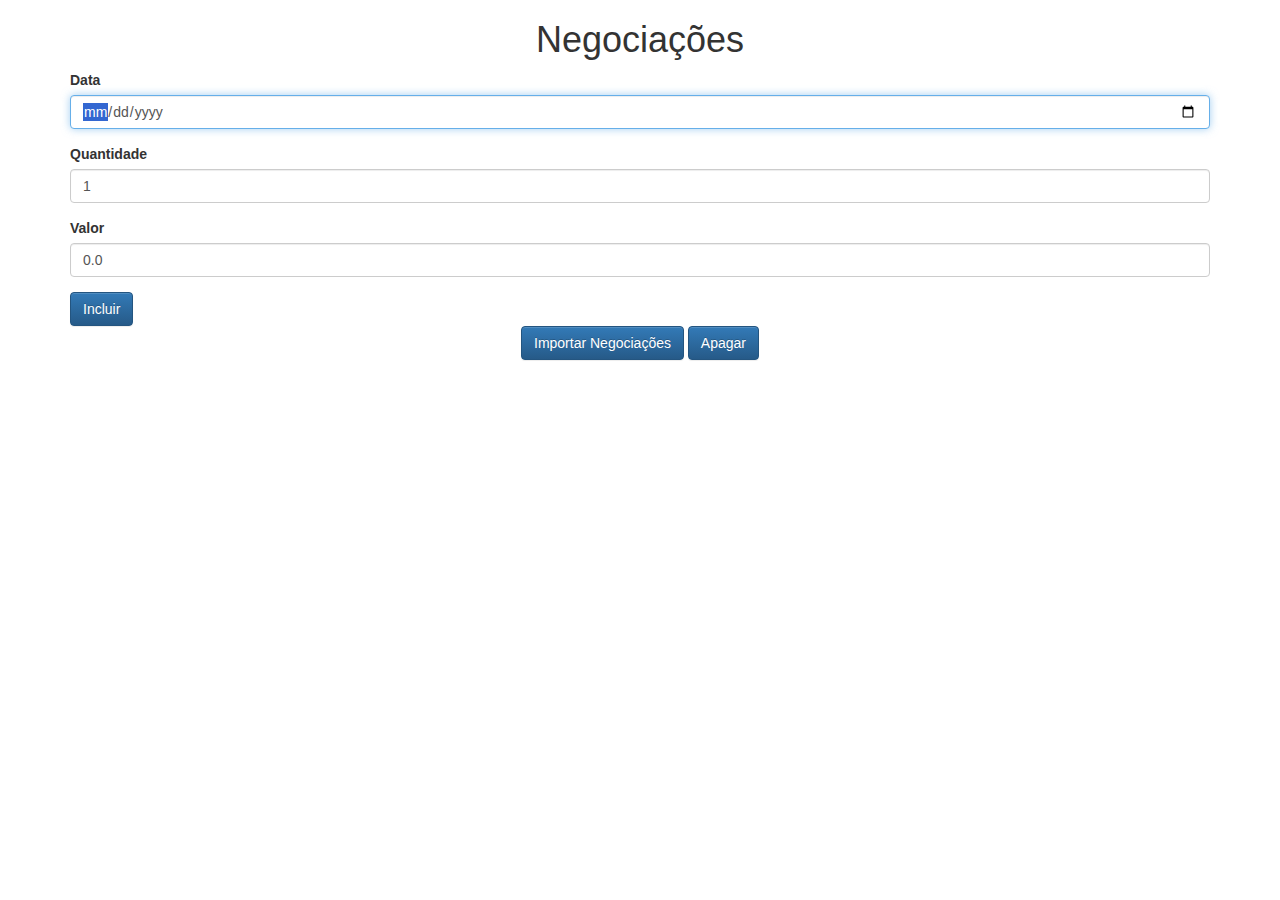
<file: client/index.html>
<!DOCTYPE html>
<html>
<head>
    <meta charset="UTF-8">
    <title>Negociações</title>
    <link rel="stylesheet" href="css/bootstrap.css">
    <link rel="stylesheet" href="css/bootstrap-theme.css">
    
</head>
<body class="container">
    
    <h1 class="text-center">Negociações</h1>
    
    <form class="form" onsubmit="Controller_neg.adiciona(event)">
        
        <div class="form-group">
            <label for="data">Data</label>
            <input type="date" id="data" class="form-control" required autofocus/>        
        </div>    
        
        <div class="form-group">
            <label for="quantidade">Quantidade</label>
            <input type="number" min="1" step="1" id="quantidade" class="form-control" value="1" required/>
        </div>
        
        <div class="form-group">
            <label for="valor">Valor</label>
            <input id="valor" type="number" class="form-control"  min="0.01" step="0.01" value="0.0" required />
        </div>
        
        <button class="btn btn-primary" type="submit">Incluir</button>
    </form>
    
    <div class="text-center">
        <button class="btn btn-primary text-center" type="button">
            Importar Negociações
        </button>
        <button class="btn btn-primary text-center" type="button">
            Apagar
        </button>
    </div> 
    <br>
    <br>
    <div id="view_neg"></div>
    
    <script src="js/app/models/negociacao.js"></script>
    <script src="js/app/controllers/NegociacaoController.js"></script>
    <script src="js/app/helpers/Date_help.js"></script>
    <script src="js/app/models/Lista_neg.js"></script>
    <script src="js/app/view/View_neg.js"></script>
    <script>
        let negociacaoController = new NegociacaoController();
    </script>
</body>
</html>
</file>
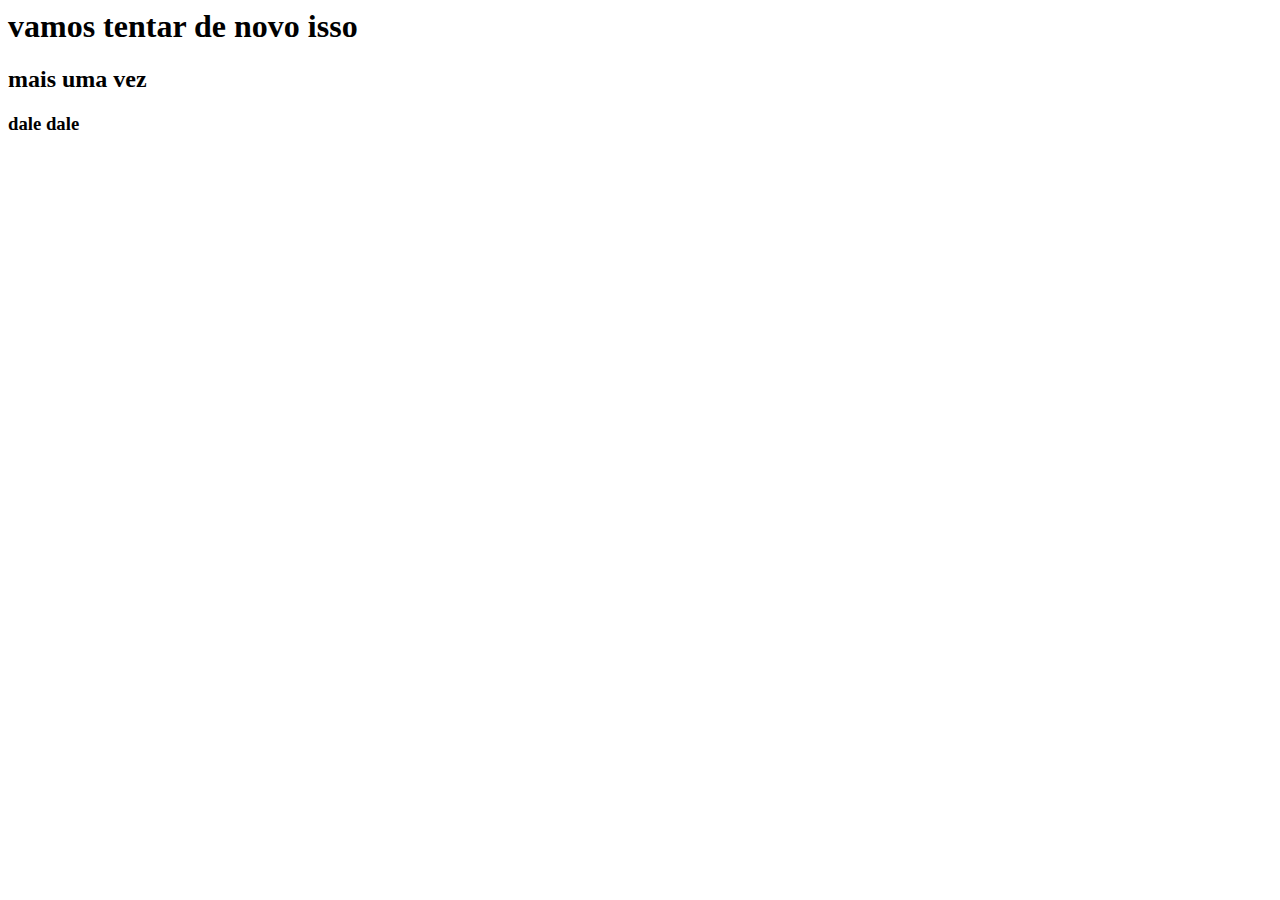
<file: gitcurso/index.html>
<html>
    <head></head>
    <body>
        <h1>
            vamos tentar de novo isso
        </h1>
        <h2>
            mais uma vez
        </h2>
        <h3>
            dale dale
        </h3>
    </body>
</html>
</file>
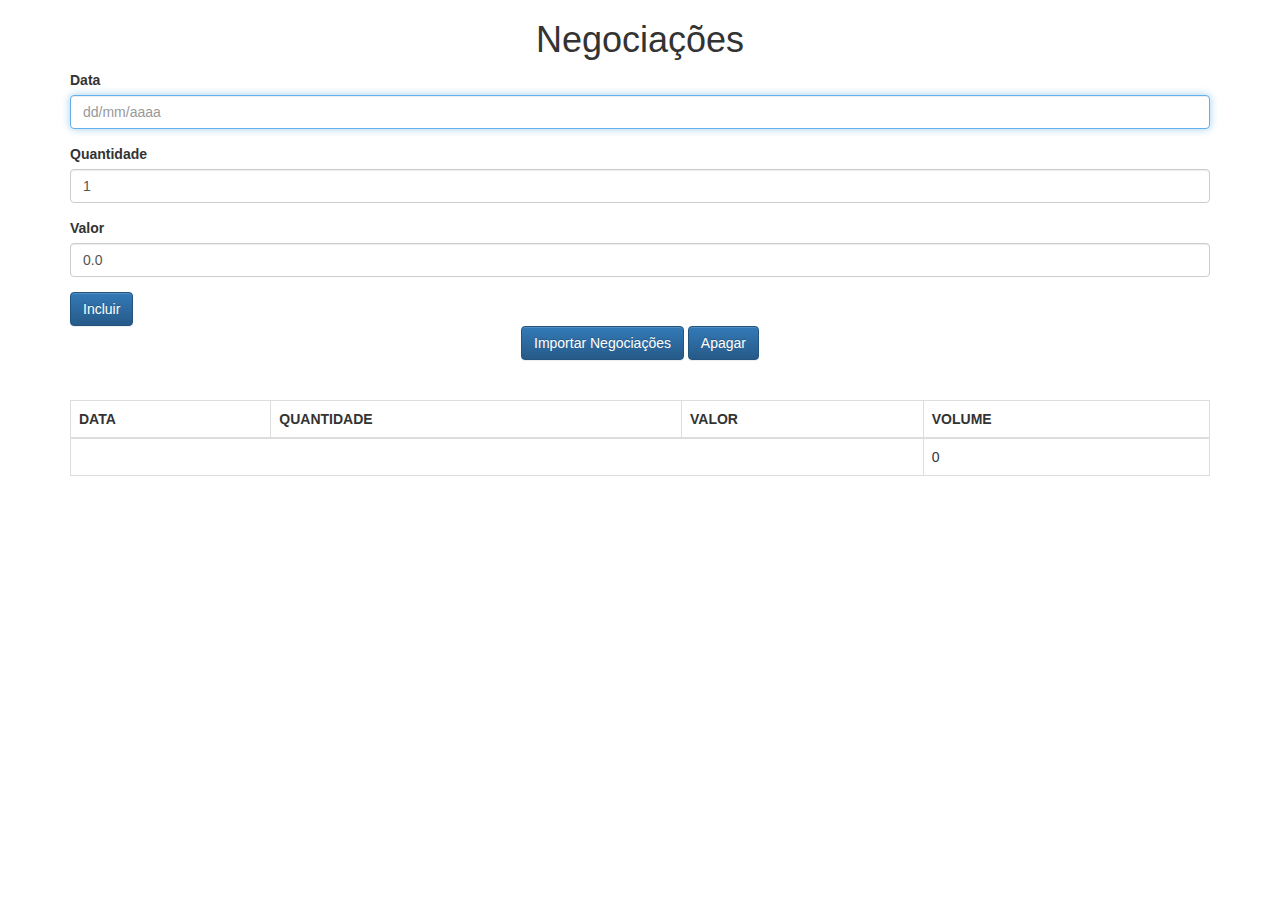
<file: JS/index.html>
<!DOCTYPE html>
<html>
<head>
    <meta charset="UTF-8">
    <title>Negociações</title>
    <link rel="stylesheet" href="css/bootstrap.css">
    <link rel="stylesheet" href="css/bootstrap-theme.css">
    <script src="js/app/polyfill/es6.js"></script>
    
</head>
<body class="container">
    
    <h1 class="text-center">Negociações</h1>
    
    <div id="mensagemView"></div>
    
    <form class="form" onsubmit="negociacaoController.adiciona(event)">
        
        <div class="form-group">
            <label for="data">Data</label>
            <input type="text" placeholder="dd/mm/aaaa" id="data" class="form-control" required autofocus/>        
        </div>    
        
        <div class="form-group">
            <label for="quantidade">Quantidade</label>
            <input type="number" min="1" step="1" id="quantidade" class="form-control" value="1" required/>
        </div>
        
        <div class="form-group">
            <label for="valor">Valor</label>
            <input id="valor" type="number" class="form-control"  min="0.01" step="0.01" value="0.0" required />
        </div>
        
        <button class="btn btn-primary" type="submit">Incluir</button>
    </form>
    
    <div class="text-center">
        <button onclick="negociacaoController.importaNegociacoes()" class="btn btn-primary text-center" type="button">
            Importar Negociações
        </button>
        <button onclick="negociacaoController.apaga()" class="btn btn-primary text-center" type="button">
            Apagar
        </button>
    </div> 
    <br>
    <br>
    
    <div id="negociacoesView"></div>
    
    <script src="js/app/models/Negociacao.js"></script>
    <script src="js/app/controllers/NegociacaoController.js"></script>
    <script src="js/app/helpers/DateHelper.js"></script>
    <script src="js/app/models/ListaNegociacoes.js"></script>
    <script src="js/app/views/View.js"></script>
    <script src="js/app/views/NegociacoesView.js"></script>
    <script src="js/app/models/Mensagem.js"></script>
    <script src="js/app/views/MensagemView.js"></script>
    <script src="js/app/services/ProxyFactory.js"></script>
    <script src="js/app/helpers/Bind.js"></script>
    <script src="js/app/services/NegociacaoService.js"></script>
    <script src="js/app/services/HttpService.js"></script>
    <script>
        var negociacaoController = new NegociacaoController();
    </script>
    
</body>
</html>
</file>
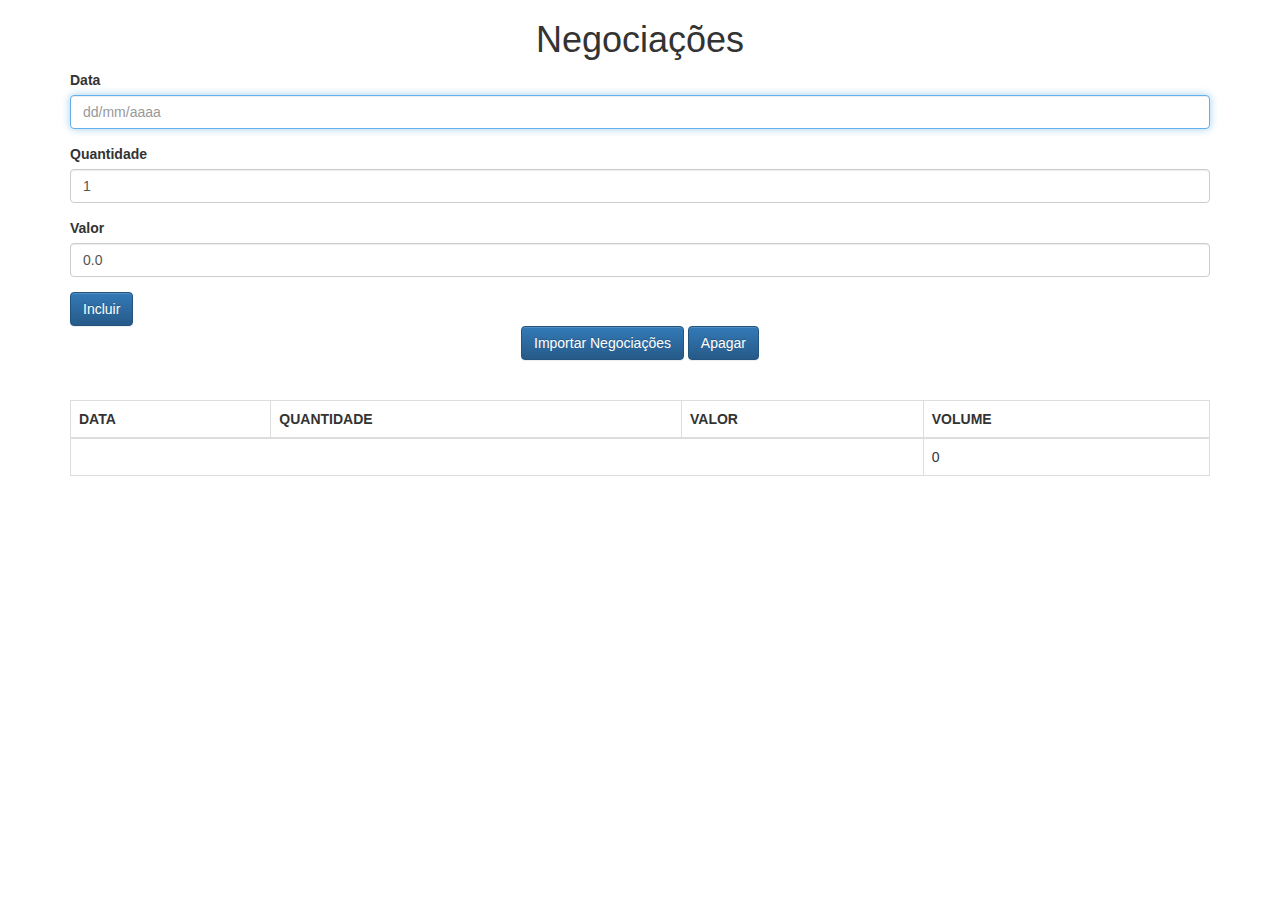
<file: JS3/index.html>
<!DOCTYPE html>
<html>
<head>
    <meta charset="UTF-8">
    <title>Negociações</title>
    <link rel="stylesheet" href="css/bootstrap.css">
    <link rel="stylesheet" href="css/bootstrap-theme.css">
    <script src="js/app/polyfill/es6.js"></script>
    
</head>
<body class="container">
    
    <h1 class="text-center">Negociações</h1>
    
    <div id="mensagemView"></div>
    
    <form class="form" onsubmit="negociacaoController.adiciona(event)">
        
        <div class="form-group">
            <label for="data">Data</label>
            <input type="text" placeholder="dd/mm/aaaa" id="data" class="form-control" required autofocus/>        
        </div>    
        
        <div class="form-group">
            <label for="quantidade">Quantidade</label>
            <input type="number" min="1" step="1" id="quantidade" class="form-control" value="1" required/>
        </div>
        
        <div class="form-group">
            <label for="valor">Valor</label>
            <input id="valor" type="number" class="form-control"  min="0.01" step="0.01" value="0.0" required />
        </div>
        
        <button class="btn btn-primary" type="submit">Incluir</button>
    </form>
    
    <div class="text-center">
        <button onclick="negociacaoController.importaNegociacoes()" class="btn btn-primary text-center" type="button">
            Importar Negociações
        </button>
        <button onclick="negociacaoController.apaga()" class="btn btn-primary text-center" type="button">
            Apagar
        </button>
    </div> 
    <br>
    <br>
    
    <div id="negociacoesView"></div>
    
    <script src="js/app/models/Negociacao.js"></script>
    <script src="js/app/controllers/NegociacaoController.js"></script>
    <script src="js/app/helpers/DateHelper.js"></script>
    <script src="js/app/models/ListaNegociacoes.js"></script>
    <script src="js/app/views/View.js"></script>
    <script src="js/app/views/NegociacoesView.js"></script>
    <script src="js/app/models/Mensagem.js"></script>
    <script src="js/app/views/MensagemView.js"></script>
    <script src="js/app/services/ProxyFactory.js"></script>
    <script src="js/app/helpers/Bind.js"></script>
    <script src="js/app/services/NegociacaoService.js"></script>
    <script src="js/app/services/HttpService.js"></script>
    <script src="js/app/services/ConnectionFactory.js"></script>
    <script src="js/app/dao/NegociacaoDao.js"></script>
    <script>
        var negociacaoController = new NegociacaoController();
    </script>
    
</body>
</html>
</file>
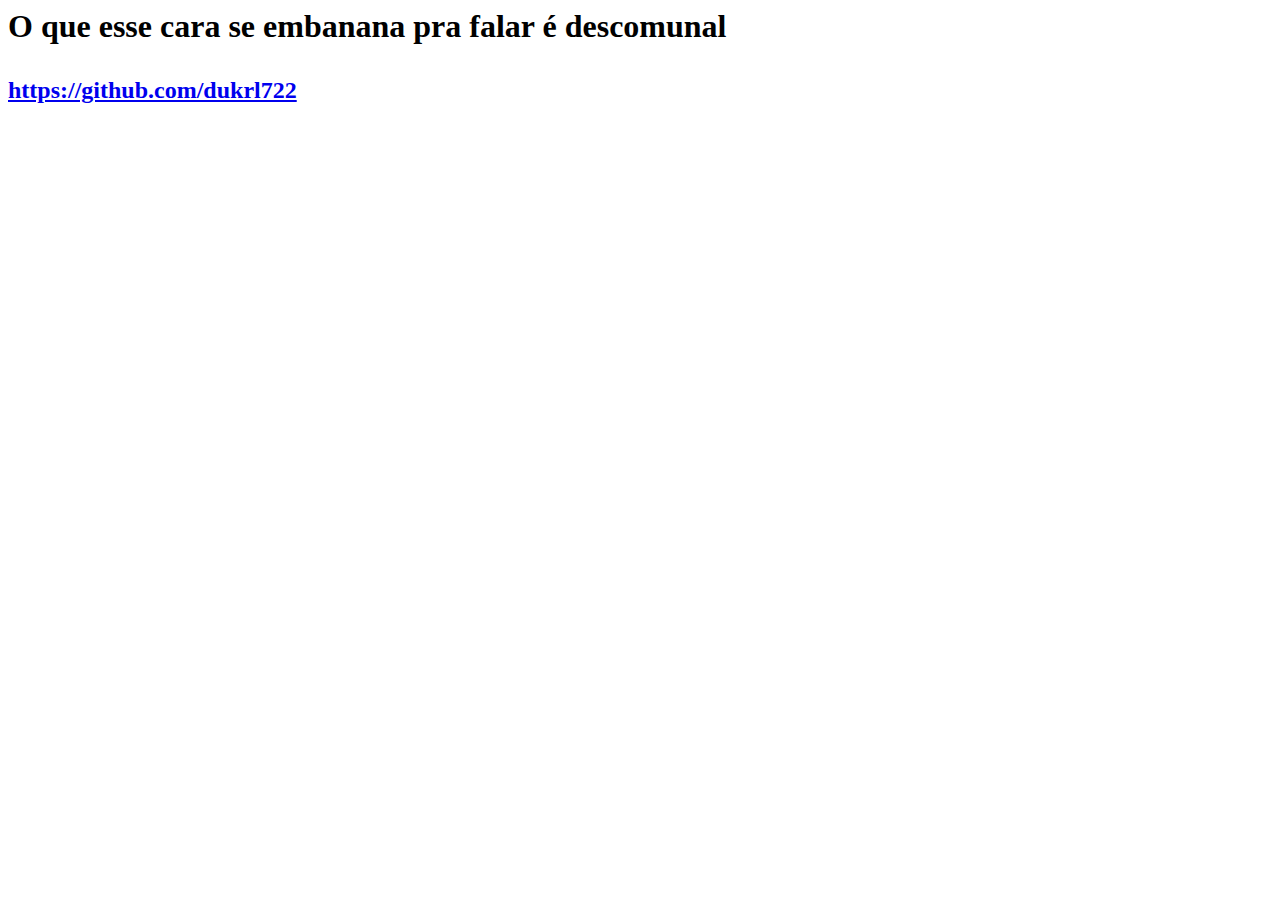
<file: p_logica/index.html>
<html>
    <meta charset="UTF-8">
    <head>
        <title>O veio ta on fire</title>
    </head>
    <body>
        <h1>
            <p>
                <text>
                    <script>
                        document.write("O que esse cara se embanana pra falar é descomunal");
                    </script>        
                </text>
            </p>
        </h1>
        <h2>
            <a href="https://github.com/dukrl722">https://github.com/dukrl722</a>
        </h2>
        <br>
    </body>
</html>
</file>
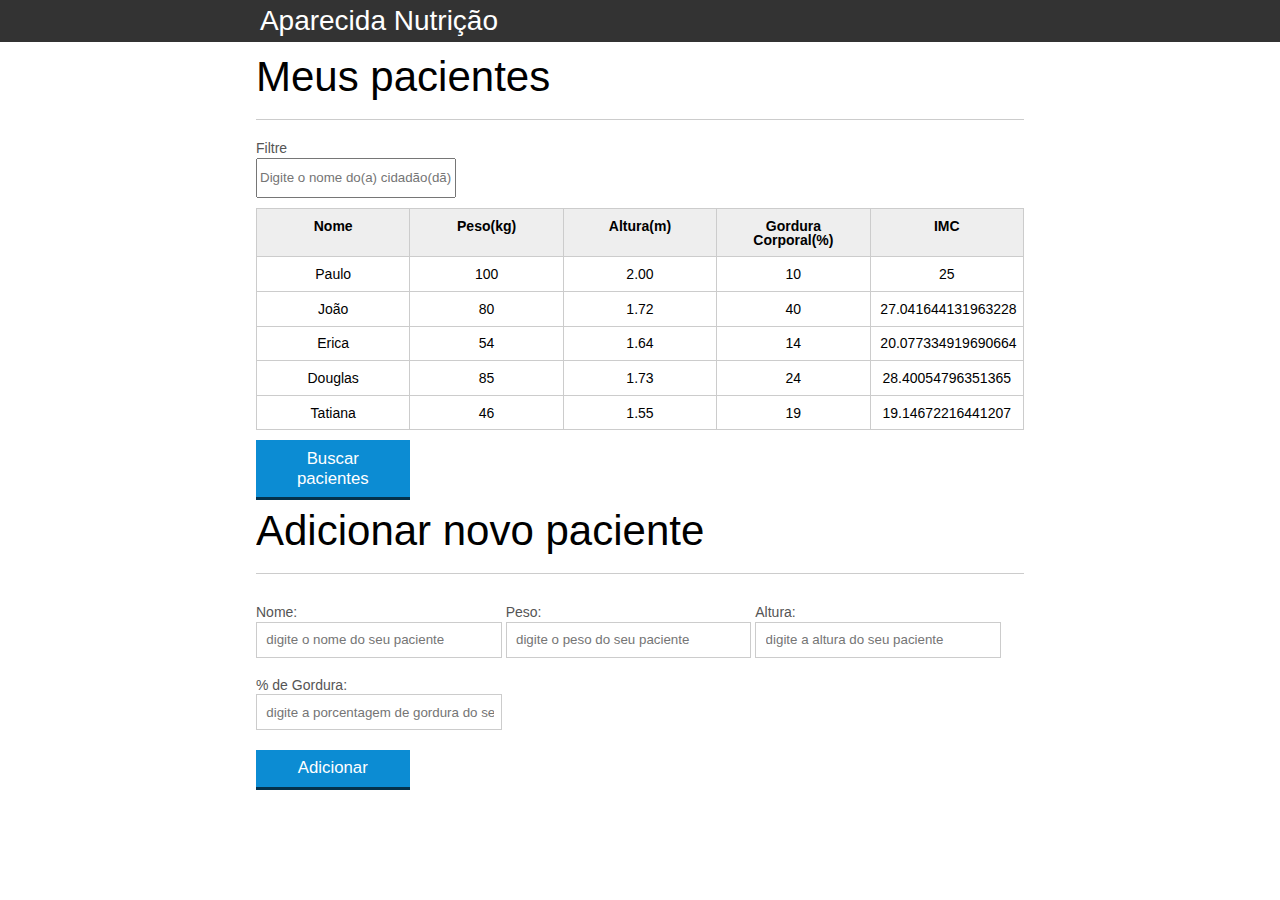
<file: nivel_0/intro_JS_ICS/index.html>
<!DOCTYPE html>
<html lang="pt-br">
	<head>
		<meta charset="UTF-8">
		<title>Aparecida Nutrição</title>
		<link rel="icon" href="favicon.ico" type="image/x-icon">
		<link rel="stylesheet" type="text/css" href="css/reset.css">
		<link rel="stylesheet" type="text/css" href="css/index.css">

	</head>
	<body>

		<header>
			<div class="container">
				<h1>Aparecida Nutrição</h1>
			</div>
		</header>
		<main>
			<section class="container">
				<h2>Meus pacientes</h2>
				<label for="filtrar_tab">Filtre</label>
				<input 
				type="text" 
				name="filtro" 
				id="filtrar_tab" 
				placeholder="Digite o nome do(a) cidadão(dã)">
				<span id="erro_ajax" class="esconde">Erro ao buscar os pacientes</span>
				<table>
					<thead>
						<tr>
							<th>Nome</th>
							<th>Peso(kg)</th>
							<th>Altura(m)</th>
							<th>Gordura Corporal(%)</th>
							<th>IMC</th>
						</tr>
					</thead>
					<tbody id="tabela-pacientes">
						<tr class="paciente" >
							<td class="info-nome">Paulo</td>
							<td class="info-peso">100</td>
							<td class="info-altura">2.00</td>
							<td class="info-gordura">10</td>
							<td class="info-imc">0</td>
						</tr>

						<tr class="paciente" >
							<td class="info-nome">João</td>
							<td class="info-peso">80</td>
							<td class="info-altura">1.72</td>
							<td class="info-gordura">40</td>
							<td class="info-imc">0</td>
						</tr>

						<tr class="paciente" >
							<td class="info-nome">Erica</td>
							<td class="info-peso">54</td>
							<td class="info-altura">1.64</td>
							<td class="info-gordura">14</td>
							<td class="info-imc">0</td>
						</tr>

						<tr class="paciente">
							<td class="info-nome">Douglas</td>
							<td class="info-peso">85</td>
							<td class="info-altura">1.73</td>
							<td class="info-gordura">24</td>
							<td class="info-imc">0</td>
						</tr>
						<tr class="paciente" >
							<td class="info-nome">Tatiana</td>
							<td class="info-peso">46</td>
							<td class="info-altura">1.55</td>
							<td class="info-gordura">19</td>
							<td class="info-imc">0</td>
						</tr>
					</tbody>
				</table>
				<button id="buscar_paciente" class="botao bto_pricipal">Buscar pacientes</button>
					<h2 id="titulo-form">Adicionar novo paciente</h2>
					<ul id="mensagem_erro"></ul>
					<form>
						<div class="grupo">
							<label for="nome">Nome:</label>
							<input id="nome" name="nome" type="text" placeholder="digite o nome do seu paciente" class="campo">
						</div>
						<div class="grupo">
							<label for="peso">Peso:</label>
							<input id="peso" name="peso" type="text" placeholder="digite o peso do seu paciente" class="campo campo-medio">
						</div>
						<div class="grupo">
							<label for="altura">Altura:</label>
							<input id="altura" name="altura" type="text" placeholder="digite a altura do seu paciente" class="campo campo-medio">
						</div>
						<div class="grupo">
							<label for="gordura">% de Gordura:</label>
							<input id="gordura" type="text" placeholder="digite a porcentagem de gordura do seu paciente" class="campo campo-medio">
						</div>
				
						<button id="adicionar-paciente" class="botao bto-principal">Adicionar</button>
					</form>
			</section>
		</main>
		<script src="js/index.js"></script>
		<script src="js/imc_calc.js"></script>
		<script src="js/remove.js"></script>
		<script src="js/filtro.js"></script>
		<script src="js/buscar.js"></script>

	</body>
</html>
</file>
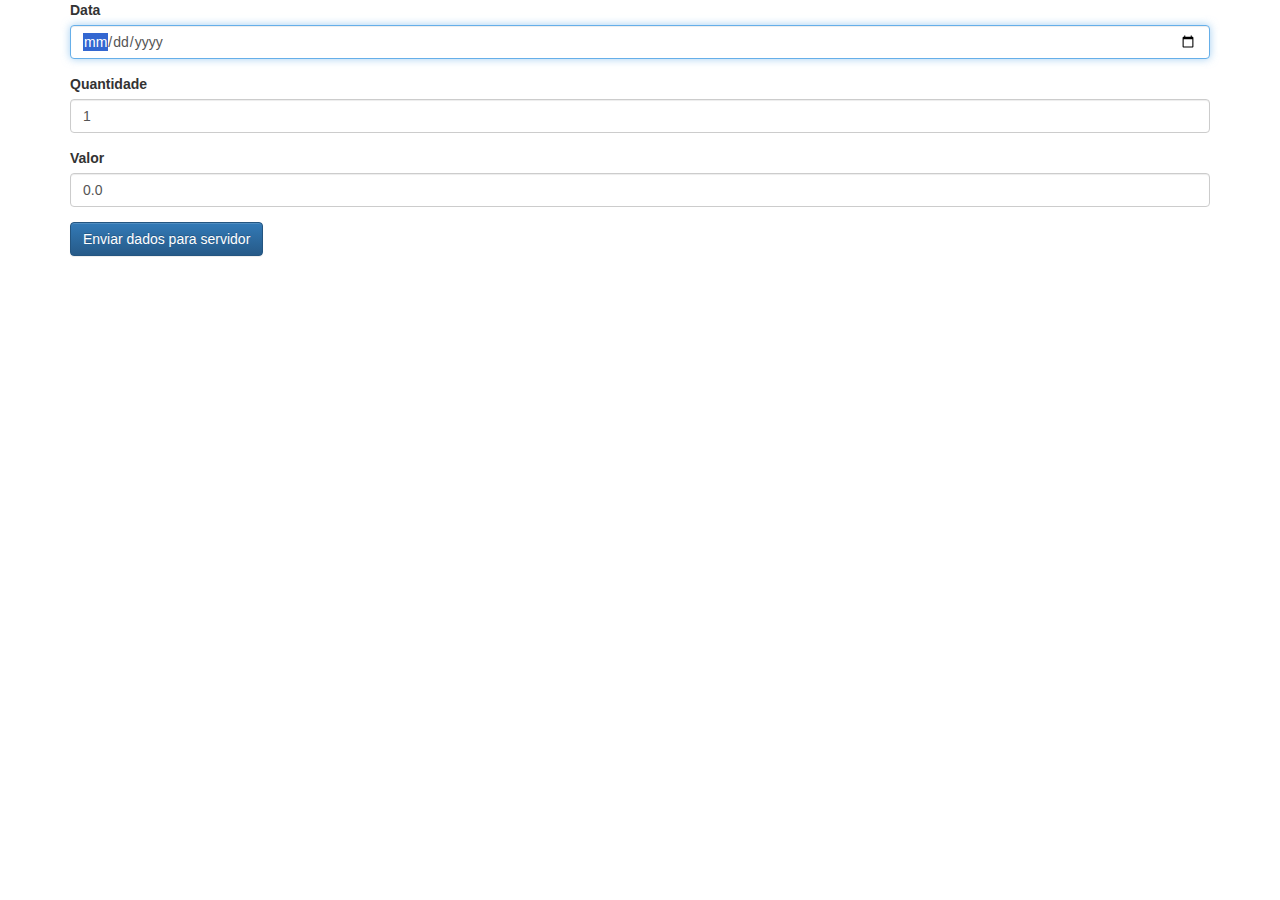
<file: JS/post.html>
<!-- aluraframe/client/post.html -->
<html>
<head>
    <meta charset="UTF-8">
    <title>Negociações</title>
    <link rel="stylesheet" href="css/bootstrap.css">
    <link rel="stylesheet" href="css/bootstrap-theme.css">
</head>

<body class="container">
    <form class="form">

        <div class="form-group">
            <label for="data">Data</label>
            <input type="date" id="data" class="form-control" required autofocus/>        
        </div>    

        <div class="form-group">
            <label for="quantidade">Quantidade</label>
            <input type="number" min="1" step="1" id="quantidade" class="form-control" value="1" required/>
        </div>

        <div class="form-group">
            <label for="valor">Valor</label>
            <input id="valor" type="number" class="form-control"  min="0.01" step="0.01" value="0.0" required />
        </div>

        <button class="btn btn-primary" type="submit" onclick="sendPost(event)">Enviar dados para servidor</button>
    </form>

    <script src="js/app/services/HttpService.js"></script>
    <script>
        function sendPost(event) {

            event.preventDefault();

            console.log("Enviando post");

            let $ = document.querySelector.bind(document);
            inputData = $('#data');
            inputQuantidade = $('#quantidade');
            inputValor = $('#valor');

            let negociacao = {
                data: inputData.value,
                quantidade: inputQuantidade.value,
                valor: inputValor.value
            };

            // usando nosso serviço. Veja que nem guardei em uma variável 
            new HttpService()
                .post('/negociacoes', negociacao)
                .then(() => {
                    inputData.value = '';
                    inputQuantidade.value = 1;
                    inputValor.value = 0.0;
                    inputData.focus();
                    alert('Negociação enviada com sucesso');
                })
                .catch(erro => alert(`Não foi possível enviar a negociação: ${erro}`));
        }
    </script>
</body>
</html>
</file>
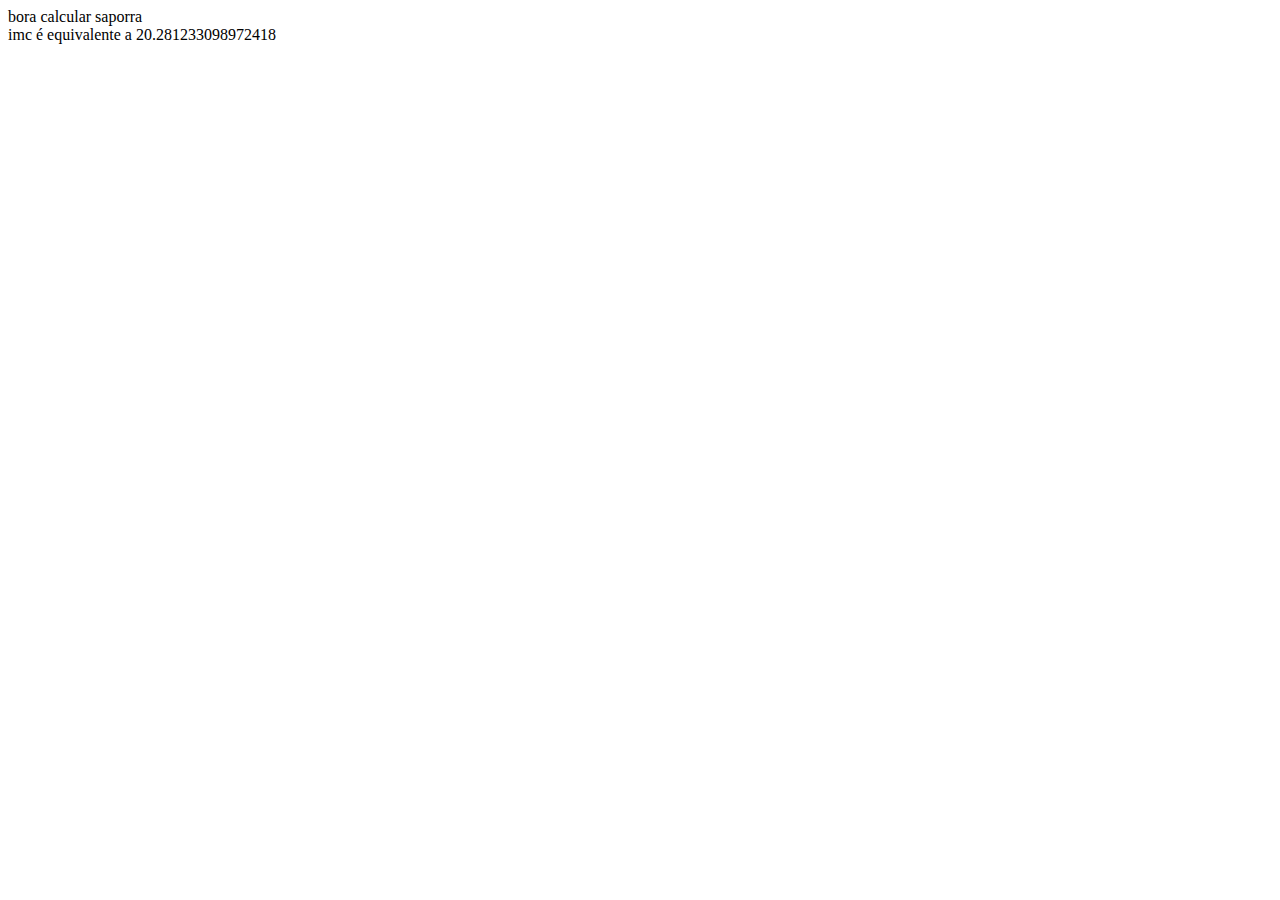
<file: p_logica/imc.html>
<html>
    <meta charset="UTF-8">
    <head>
        <title>Calculando o IMC</title>
    </head>
    <body>
        <script>

                function mostrar(frase){
                    document.write(frase);
                }

                function pular(){
                    document.write("<br>");
                }

                function imc(peso, altura){
                    document.write("bora calcular saporra");
                    pular();
                    var imcg = peso/(altura*altura);
                    mostrar("imc é equivalente a " + imcg)
                }

                var peso = 60;
                var altura = 1.72;
                imc(peso, altura);
        </script>
    </body>
</html>
</file>
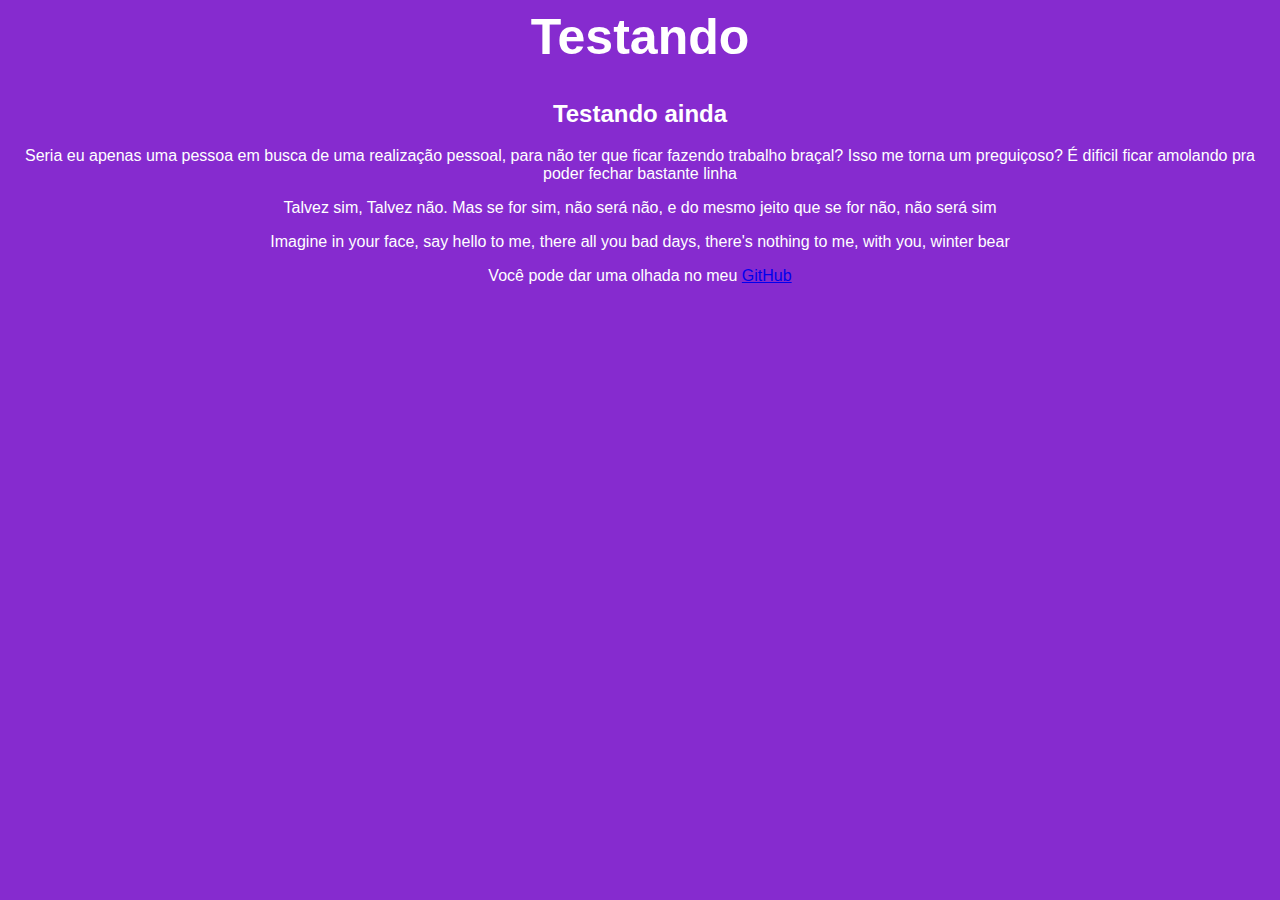
<file: arquivos/html_css/escrita.html>
<html>
    <head>
        <link rel="stylesheet" href="bio.css">
        <title></title>
    </head>
    <body>
        <main>
            <h1>Testando</h1>
            <h2>Testando ainda</h2>    
            <p>Seria eu apenas uma pessoa em busca de uma realização pessoal,
                para não ter que ficar fazendo trabalho braçal?
                Isso me torna um preguiçoso? É dificil ficar amolando
                pra poder fechar bastante linha</p>
            <p>Talvez sim, Talvez não. Mas se for sim, não será não, 
                e do mesmo jeito que se for não, não será sim</p>
            <p>Imagine in your face, say hello to me,
                there all you bad days, there's nothing to me,
                with you, winter bear</p>
            <p>Você pode dar uma olhada no meu 
                <a href="https://github.com/dukrl722">GitHub</a></p>
        </main>
    </body>
</html>
</file>
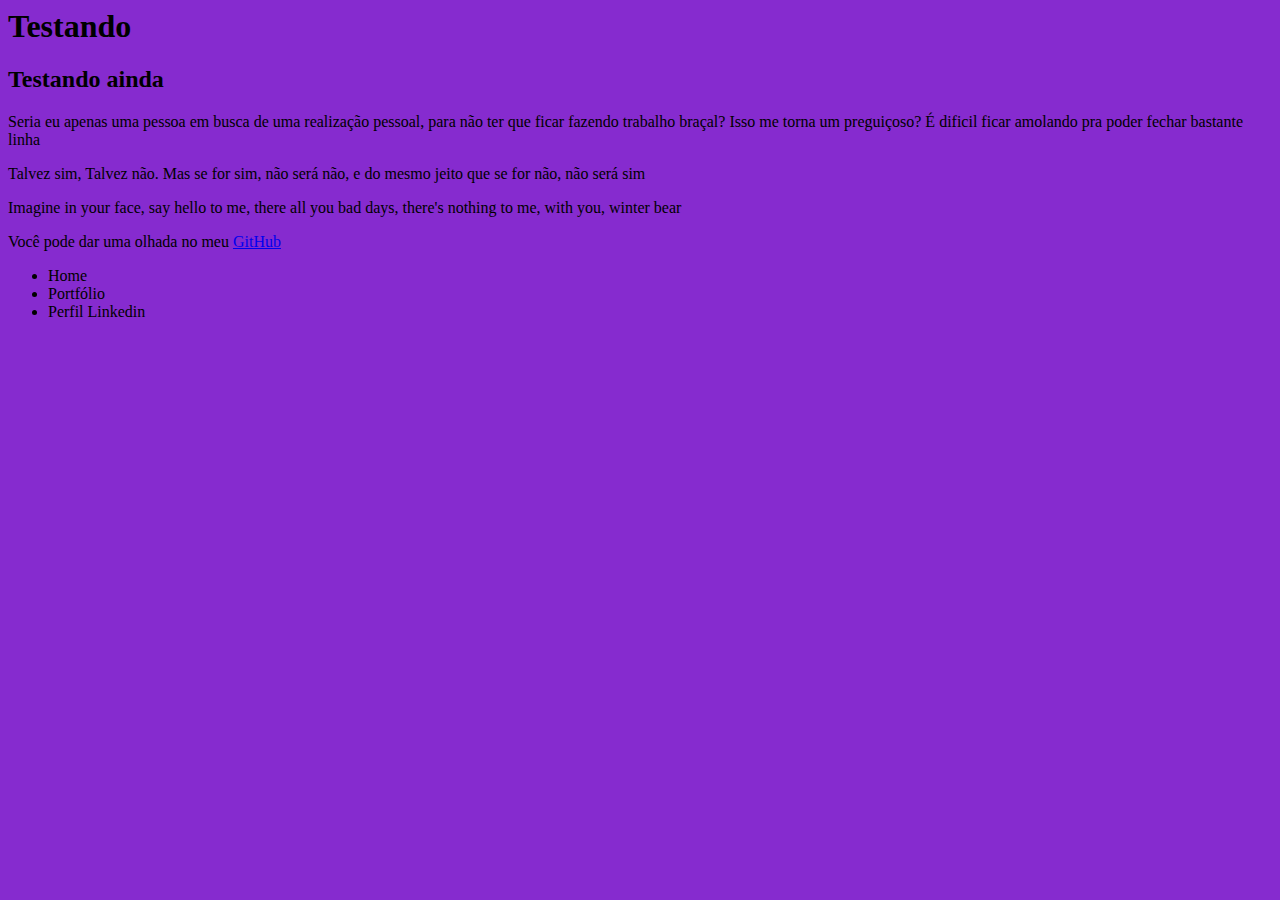
<file: arquivos/html_css/blog2.0/escrita.html>
<html>
    <head>
        <link rel="stylesheet" href="bio.css">
        <title></title>
    </head>
    <body>
        <main>
            <h1>Testando</h1>
            <h2>Testando ainda</h2>    
            <p>Seria eu apenas uma pessoa em busca de uma realização pessoal,
                para não ter que ficar fazendo trabalho braçal?
                Isso me torna um preguiçoso? É dificil ficar amolando
                pra poder fechar bastante linha</p>
            <p>Talvez sim, Talvez não. Mas se for sim, não será não, 
                e do mesmo jeito que se for não, não será sim</p>
            <p>Imagine in your face, say hello to me,
                there all you bad days, there's nothing to me,
                with you, winter bear</p>
            <p>Você pode dar uma olhada no meu 
                <a href="https://github.com/dukrl722">GitHub</a></p>
            <nav>   
                <ul>
                    <li>Home</li>
                    <li>Portfólio</li>
                    <li>Perfil Linkedin</li>
                 </ul>
            </nav>    
        </main>
    </body>
</html>
</file>
<file: nivel_0/intro_JS_ICS/css/index.css>
*{
	box-sizing: border-box;
 }

body{
	font-family: "Helvetica Neue", "Helvetica", Helvetica, Arial, sans-serif;
	font-size: 14px;
}

header{
	background-color: #333;
	height: 3em;
	color: #FFF;
	margin-bottom: 1em;
}

header h1{
	font-size: 2em;
	display:inline-block;
	vertical-align:	middle;
}
header h2{
	font-size: 2em;
	display:inline-block;
	vertical-align:	middle;
}

header .container:before{
	content: '';
	display:inline-block;
	height: 100%;
	vertical-align:	middle;
}

.container{
	width: 60%;
	height: 100%;
	margin: 0 auto;
}

section{
	margin: 2em 0;
	overflow: hidden;
}

section h2{
	font-size: 3em;
	display: block;
	padding-bottom: .5em;
	border-bottom: 1px solid #ccc;
	margin-bottom: .5em;
}

table{
	width: 100%;
	margin-bottom : .5em;
    table-layout: fixed;

}

td, th {
	padding: .7em;
	margin: 0;
	border: 1px solid #ccc;
	text-align: center;
}

th{
	font-weight: bold;
	background-color: #EEE;
}

label{
	color: #555;
	display: block;
	margin-bottom: .2em;
}

.campo{
	margin: 0;
	padding-bottom: 1em;
	width: 100%;
	border: 1px solid #ccc;
	padding: .7em;
	width: 100%;
}

.campo-medio{
	display: inline-block;
	padding-right: .5em;
}

.grupo{
	width: 32%;
	display: inline-block;
	padding: 10px 0px;
}

button{
	padding: .5em 2em;
	border: 0;
	border-bottom: 3px solid;
	font-size: 1.2em;
	cursor: pointer;
	margin: 0;
	margin-top: -3px;
	color: #fff;
	background-color:#0c8cd3;
	border-color: #04324c;
	width: 20%;
    display: block;
    clear: both;
    margin: 10px 0px;

}

button:active{
	margin-top:0px;
	border: 0;
}

button[disabled=disabled], button:disabled {
    background-color: gray;
	border-color: darkgray;

}

.adicionar-paciente{
    margin-top: 30px;
}

.campo-invalido{
	border: 1px solid red;
}

#mensagem_erro{
	color: red;
}

.excluir{
	opacity: 0;
	transition: 0.5s;
}

#filtrar_tab{
	margin-bottom: 10px;
	width: 200px;
	height: 40px;
}

.esconde{
	opacity: 0;
	transition: 0.5s;
}
</file>
<file: arquivos/html_css/bio.css>
body{
    background-color: rgb(134, 43, 207);
}
main h1{
    color: rgb(255, 255, 255);
    font-size: 50px;
    font-family: sans-serif;
    text-align: center;
}
h2{
    color: rgb(255, 255, 255);
    font-family: sans-serif;
    text-align: center;
}
p{
    color: rgb(255, 255, 255);
    text-align: justify;
    text-align: center;
    font-family: sans-serif;
}
img{
    border-radius: 50%;
    max-width: 150px;
    max-height: 150px;
    position: relative;
    left: 170px;
    top: 70px;

}
ul{
    color: rgb(255, 255, 255);
}
aside{
    background-color: white;
    width: 500px;
    height: 600px;
    position: relative;
    top: 200px;
    left: 700px;
}
footer{
    background-color: white;
    color: rgb(134, 43, 207);
    font-size: 18px;
    font-family: Arial, Helvetica, Verdana, Geneva, Tahoma, sans-serif;
    position: fixed;
    bottom: 0;
    left: 0;
    width: 100%;
}
button{
    border-radius: 5%;
    background-color: rgb(134, 43, 207);
    font-family: Arial, Helvetica, Verdana, Geneva, Tahoma, sans-serif;
    color: white;
    width: 200px;
    height: 60px;
    position: fixed;
    bottom: 200px;
    left: 850px;
}
</file>
<file: arquivos/html_css/blog2.0/bio.css>
body{
    background-color: rgb(134, 43, 207);
}
/*main h1{
    color: rgb(255, 255, 255);
    font-size: 50px;
    font-family: sans-serif;
    text-align: center;
}
h2{
    color: rgb(255, 255, 255);
    font-family: sans-serif;
    text-align: center;
}
p{
    color: rgb(255, 255, 255);
    text-align: justify;
    text-align: center;
    font-family: sans-serif;
}
ul{
    color: rgb(255, 255, 255);
}*/
img{
    border-radius: 50%;
    max-width: 150px;
    max-height: 150px;
    position: relative;
    left: 170px;
    top: 70px;

}
div{
    background-color: white;
    width: 500px;
    height: 600px;
    position: fixed;
    top: 20%;
    left: 45%;
    right: 45%;
    align-items: center;
}
footer{
    background-color: white;
    color: rgb(134, 43, 207);
    font-size: 18px;
    font-family: Arial, Helvetica, Verdana, Geneva, Tahoma, sans-serif;
    position: fixed;
    bottom: 0;
    left: 0;
    width: 100%;
}
button{
    background: rgb(134, 43, 207);
    width: 50%;
    border: 0px;
    margin: 100%;
    border-radius: 2px;
    padding: 15px 20px;
    font-size: 16px;
    font-weight: bolt;
    color: #FFF;
    cursor: pointer;
    transition: background 0.5s;
}
</file>
